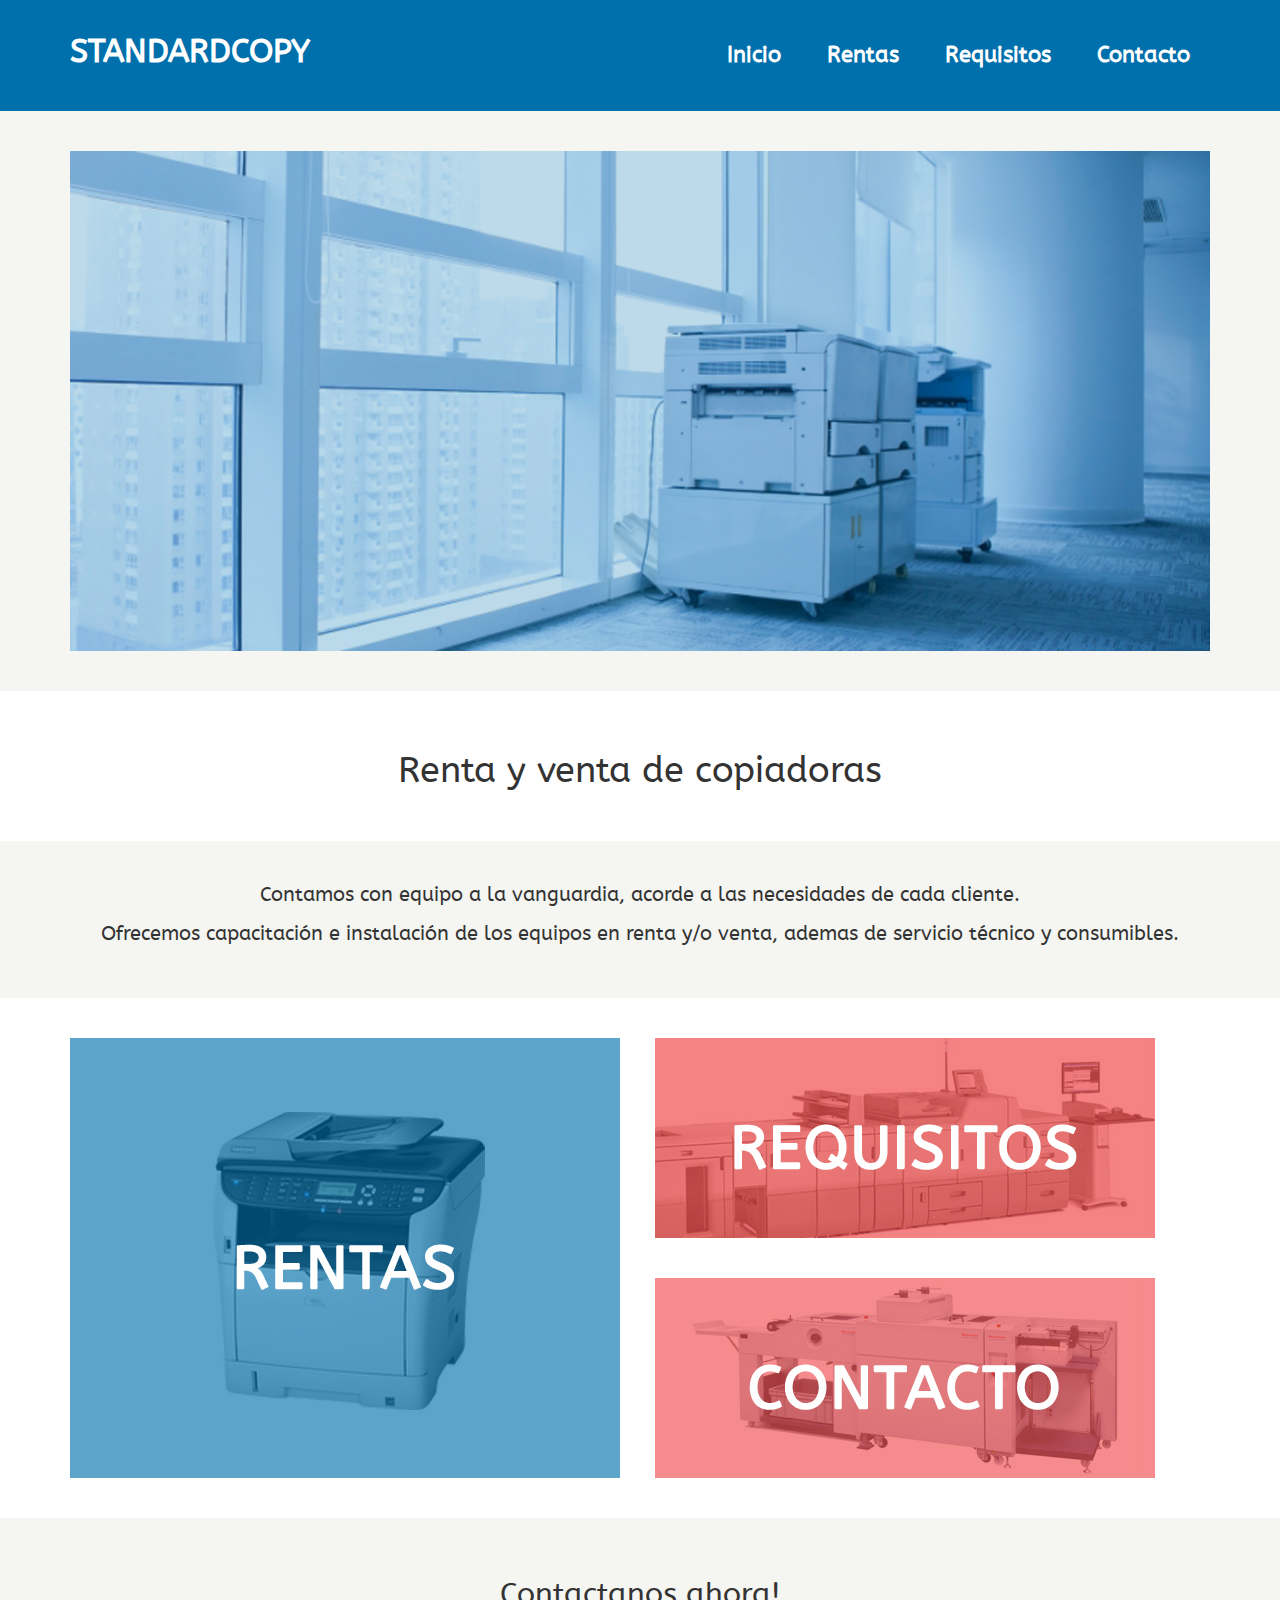
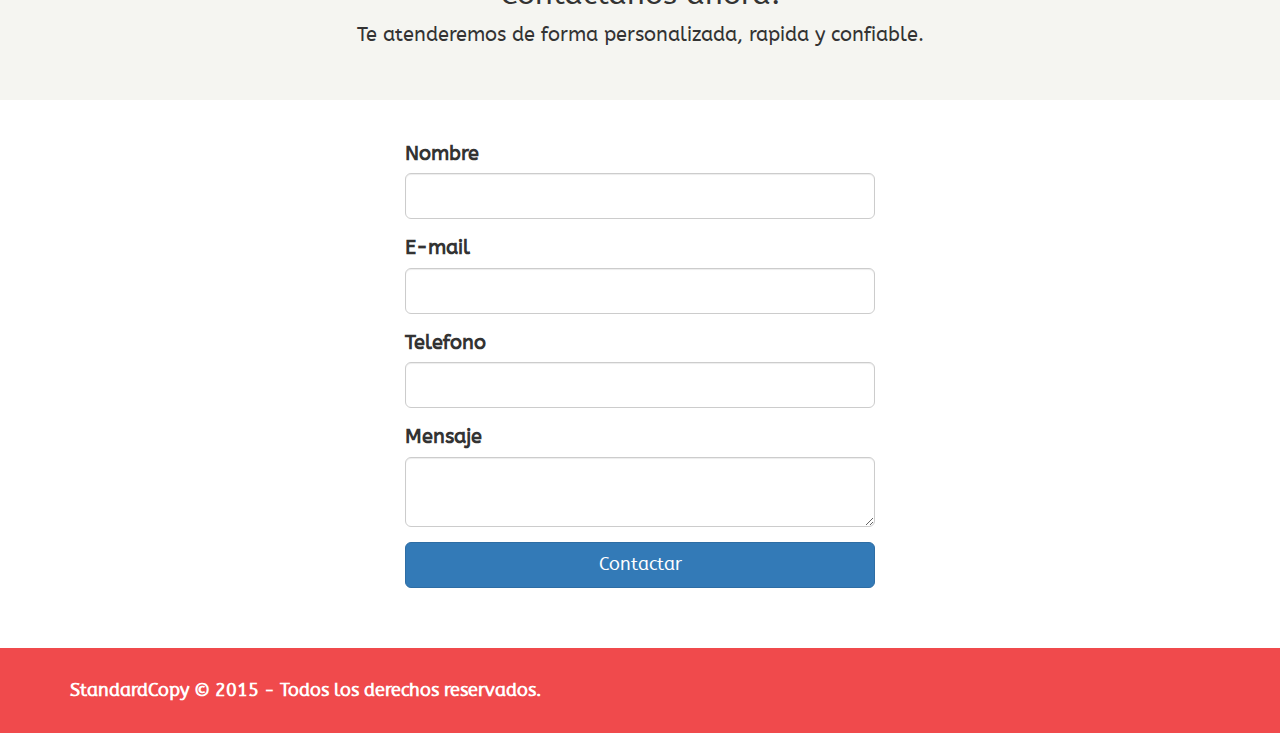
<file: index.html>
<!DOCTYPE html>
<html lang="es">
<head>
 	<meta charset="utf-8" />
	<title>Inicio - StandardCopy</title>
	<meta name="viewport" content="width=device-width, initial-scale=1" />
	<link rel="stylesheet" href="css/bootstrap.css" />
	<link rel="stylesheet" href="estilos.css" />
	<script src="js/jquery.js"></script>
	<script src="js/bootstrap.js"></script>
	<script src="js/holder.js"></script>
</head>
<body>
	<header id="supcabecera">
		<div class="container">
			<div id="milogo">StandardCopy</div>
			<nav id="navesup">
				<ul>
					<li><a href="index.html">Inicio</a></li>
					<li><a href="rentas.html">Rentas</a></li>
					<li><a href="requisitos.html">Requisitos</a></li>
					<li><a href="contacto.html">Contacto</a></li>
				</ul>
			</nav>
		</div>
	</header>
	<div id="heroimg">
		<div class="container">
			<img src="img/foto-hero1.jpg" class="imgres" />
		</div>
	</div>
	<div id="principalcont" class="textops2">
		<div class="container">
			<h1>Renta y venta de copiadoras</h1>
      <form></form>
		</div>
	</div>
	<div id="principalcont" class="textops1">
		<div class="container">
			<p>Contamos con equipo a la vanguardia, acorde a las necesidades de cada cliente.</p>
      <p>Ofrecemos capacitación e instalación de los equipos en renta y/o venta, ademas de servicio técnico y consumibles.</p>
		</div>
	</div>
	<div id="principalsec" class="contimgs1">
		<div class="container">
			<div class="row">
				<div class="col-md-6">
					<a href="rentas.html"><img src="img/foto-rentas.jpg" class="imgres" /></a>
				</div>
				<div class="col-md-6">
					<a href="requisitos.html"><img src="img/foto-requisitos.jpg" class="imgres" /></a>
					<a href="contacto.html"><img src="img/foto-contacto.jpg" class="imgres" /></a>
				</div>
			</div>
		</div>
	</div>
	<div id="principalcont2" class="textops1">
		<div class="container">
			<h2>Contactanos ahora!</h2>
			<p>Te atenderemos de forma personalizada, rapida y confiable.</p>
		</div>
	</div>
	<div id="contactando">
		<div class="container">
			<form id="" class="" method="get" action="" role="form">
				<div class="form-group">
					<label for="fconnom">Nombre</label>
					<input type="text" name="fconnom" id="fconnom" class="form-control input-lg" />
				</div>
				<div class="form-group">
					<label for="fconema">E-mail</label>
					<input type="text" name="fconema" id="fconema" class="form-control input-lg" />
				</div>
				<div class="form-group">
					<label for="fcontel">Telefono</label>
					<input type="text" name="fcontel" id="fcontel" class="form-control input-lg" />
				</div>
				<div class="form-group">
					<label for="fconmen">Mensaje</label>
					<textarea name="fconmen" id="fconmen" class="form-control input-lg"></textarea>
				</div>
				<div>
					<button type="submit" class="btn btn-primary btn-block btn-lg">Contactar</button>
				</div>
			</form>
		</div>
	</div>
	<footer id="infpie">
		<div class="container">
			<div id="infcopy">StandardCopy © 2015 - Todos los derechos reservados.</div>
		</div>
    </footer>
</body>
</html>
</file>
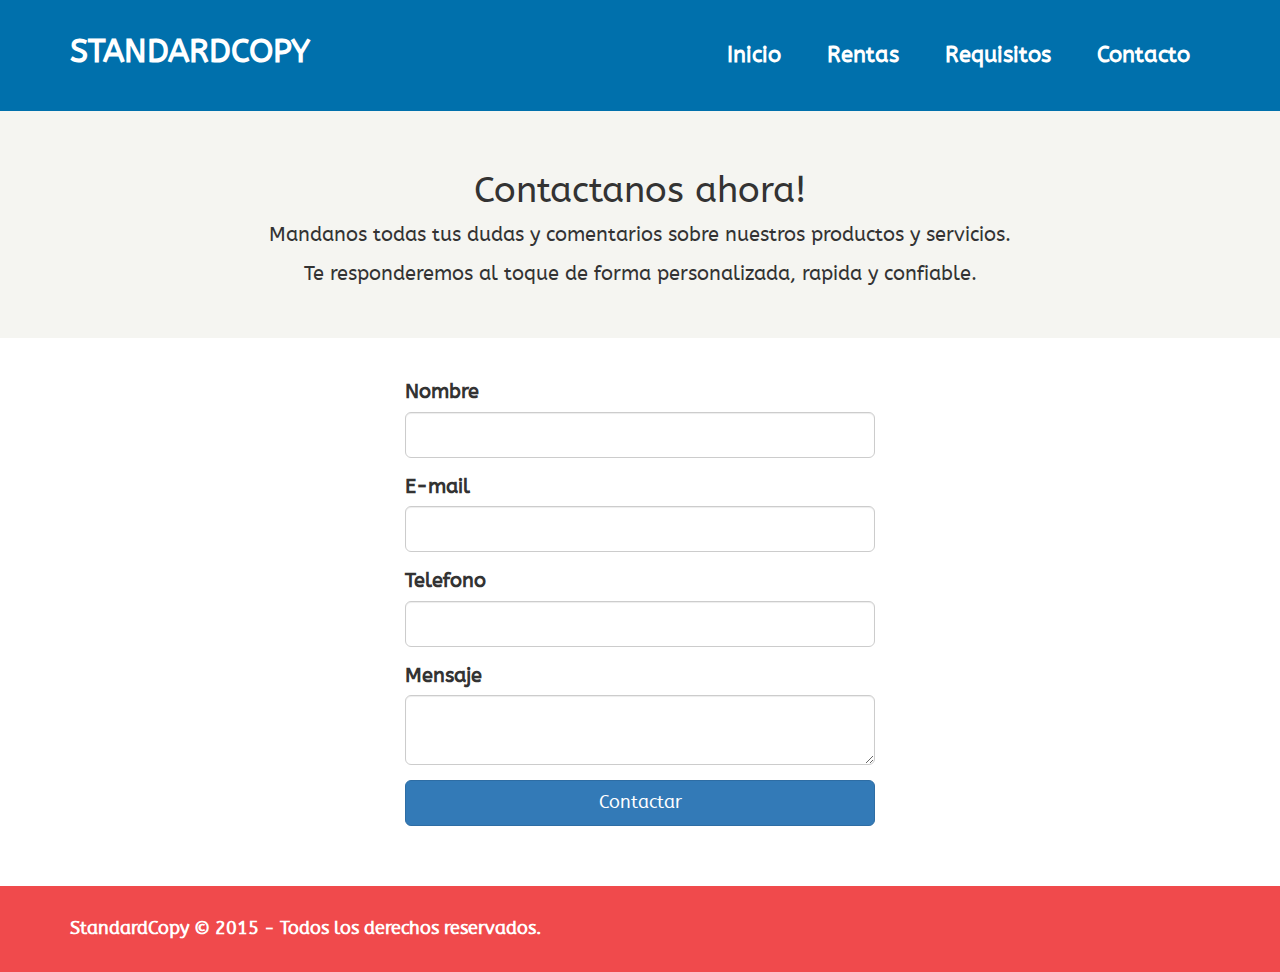
<file: contacto.html>
<!DOCTYPE html>
<html lang="es">
<head>
 	<meta charset="utf-8" />
	<title>Contacto - StandardCopy</title>
	<meta name="viewport" content="width=device-width, initial-scale=1" />
	<link rel="stylesheet" href="css/bootstrap.css" />
	<link rel="stylesheet" href="estilos.css" />
	<script src="js/jquery.js"></script>
	<script src="js/bootstrap.js"></script>
	<script src="js/holder.js"></script>
</head>
<body>
	<header id="supcabecera">
		<div class="container">
			<div id="milogo">StandardCopy</div>
			<nav id="navesup">
				<ul>
					<li><a href="index.html">Inicio</a></li>
					<li><a href="rentas.html">Rentas</a></li>
					<li><a href="requisitos.html">Requisitos</a></li>
					<li><a href="contacto.html">Contacto</a></li>
				</ul>
			</nav>
		</div>
	</header>
	<div id="principalcont2" class="textops1">
		<div class="container">
			<h1>Contactanos ahora!</h1>
			<p>Mandanos todas tus dudas y comentarios sobre nuestros productos y servicios.</p>
      <p>Te responderemos al toque de forma personalizada, rapida y confiable.</p>
		</div>
	</div>
	<div id="contactando">
		<div class="container">
			<form id="" class="" method="get" action="" role="form">
				<div class="form-group">
					<label for="fconnom">Nombre</label>
					<input type="text" name="fconnom" id="fconnom" class="form-control input-lg" />
				</div>
				<div class="form-group">
					<label for="fconema">E-mail</label>
					<input type="text" name="fconema" id="fconema" class="form-control input-lg" />
				</div>
				<div class="form-group">
					<label for="fcontel">Telefono</label>
					<input type="text" name="fcontel" id="fcontel" class="form-control input-lg" />
				</div>
				<div class="form-group">
					<label for="fconmen">Mensaje</label>
					<textarea name="fconmen" id="fconmen" class="form-control input-lg"></textarea>
				</div>
				<div>
					<button type="submit" class="btn btn-primary btn-block btn-lg">Contactar</button>
				</div>
			</form>
		</div>
	</div>
	<footer id="infpie">
		<div class="container">
			<div id="infcopy">StandardCopy © 2015 - Todos los derechos reservados.</div>
		</div>
    </footer>
</body>
</html>
</file>
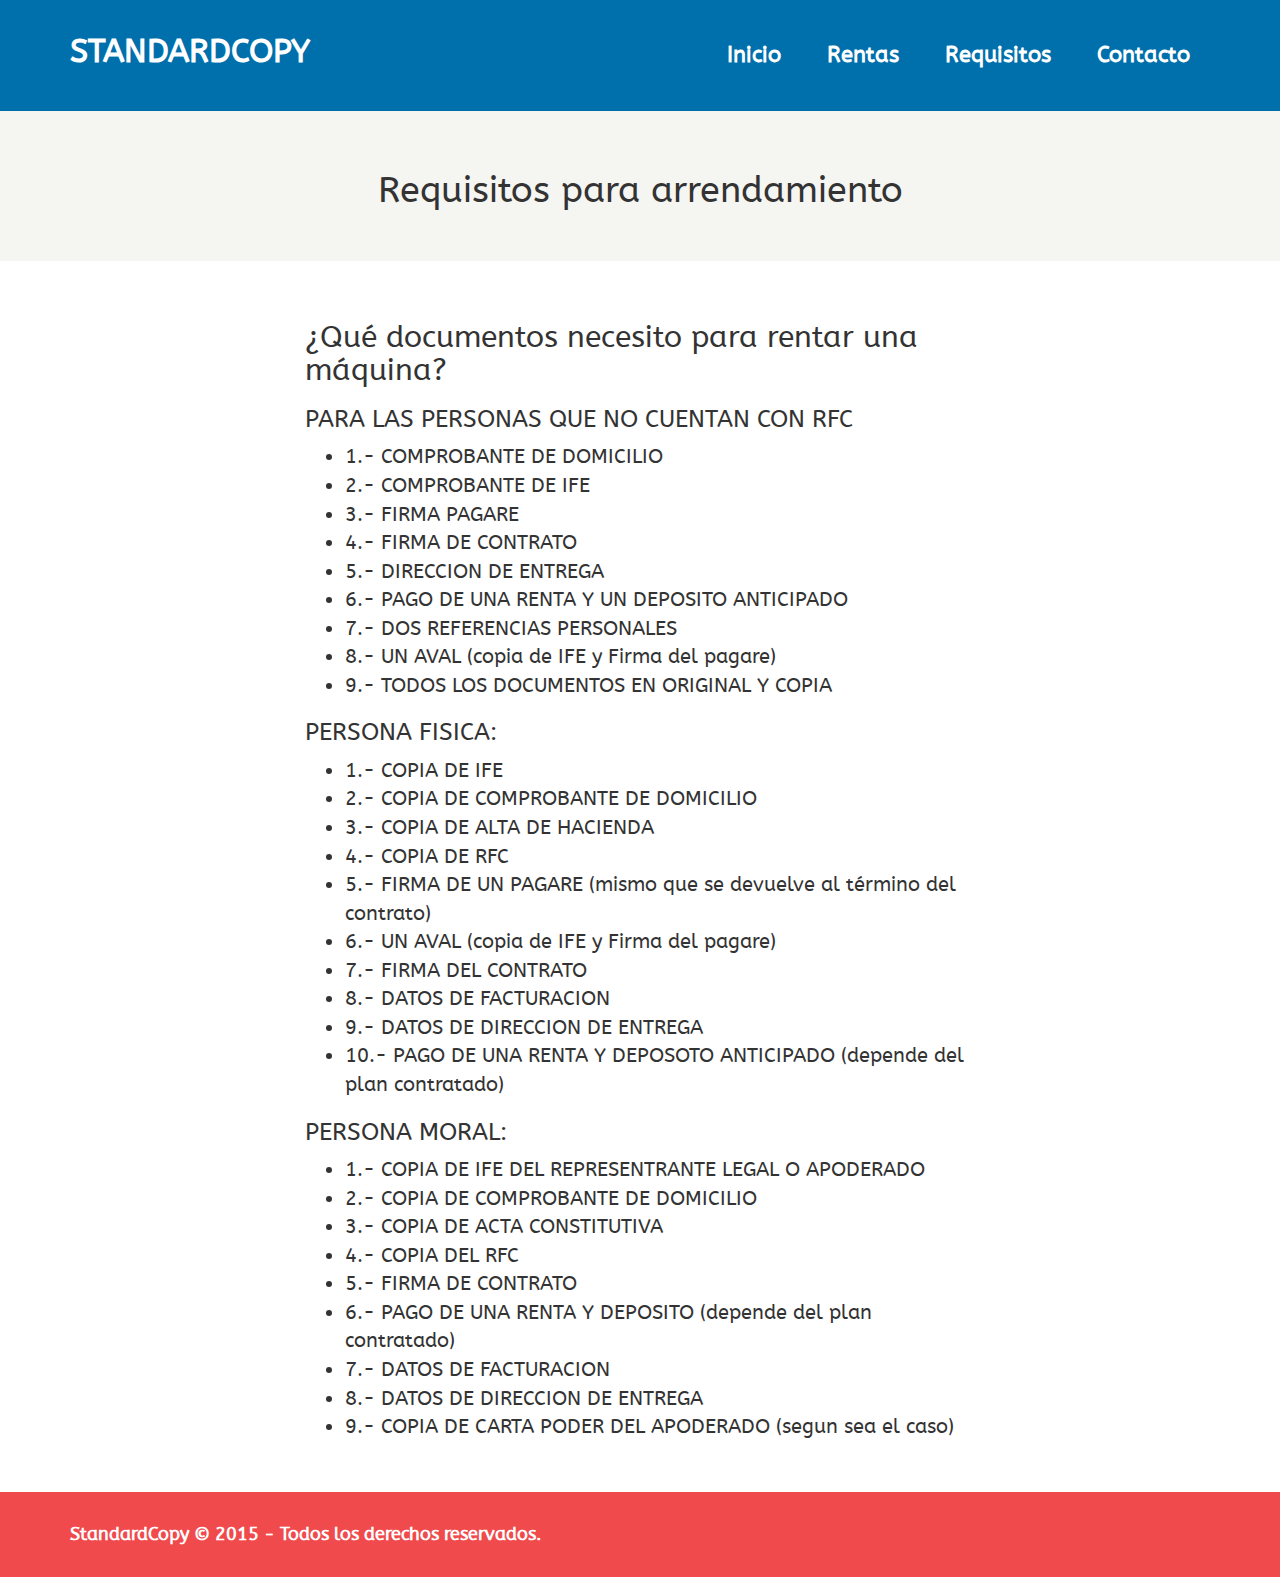
<file: requisitos.html>
<!DOCTYPE html>
<html lang="es">
<head>
 	<meta charset="utf-8" />
	<title>Requisitos - StandardCopy</title>
	<meta name="viewport" content="width=device-width, initial-scale=1" />
	<link rel="stylesheet" href="css/bootstrap.css" />
	<link rel="stylesheet" href="estilos.css" />
	<script src="js/jquery.js"></script>
	<script src="js/bootstrap.js"></script>
	<script src="js/holder.js"></script>
</head>
<body>
	<header id="supcabecera">
		<div class="container">
			<div id="milogo">StandardCopy</div>
			<nav id="navesup">
				<ul>
					<li><a href="index.html">Inicio</a></li>
					<li><a href="rentas.html">Rentas</a></li>
					<li><a href="requisitos.html">Requisitos</a></li>
					<li><a href="contacto.html">Contacto</a></li>
				</ul>
			</nav>
		</div>
	</header>
	<div id="principalcont2" class="textops1">
		<div class="container">
			<h1>Requisitos para arrendamiento</h1>
		</div>
	</div>
	<div class="textops3">
		<div class="container">
			<h2>¿Qué documentos necesito para rentar una máquina?</h2>

<h3>PARA LAS PERSONAS QUE NO CUENTAN CON RFC</h3>
<ul>
<li>1.- COMPROBANTE DE DOMICILIO</li>
<li>2.- COMPROBANTE DE IFE</li>
<li>3.- FIRMA PAGARE</li>
<li>4.- FIRMA DE CONTRATO</li>
<li>5.- DIRECCION DE ENTREGA</li>
<li>6.- PAGO DE UNA RENTA Y UN DEPOSITO ANTICIPADO</li>
<li>7.- DOS REFERENCIAS PERSONALES</li>
<li>8.- UN AVAL (copia de IFE y Firma del pagare) </li>
<li>9.- TODOS LOS DOCUMENTOS EN ORIGINAL Y COPIA</li>
</ul>

<h3>PERSONA FISICA:</h3>
<ul>
<li>1.- COPIA DE IFE</li>
<li>2.- COPIA DE COMPROBANTE DE DOMICILIO</li>
<li>3.- COPIA DE ALTA DE HACIENDA</li>
<li>4.- COPIA DE RFC</li>
<li>5.- FIRMA DE UN PAGARE  (mismo que se devuelve al término del contrato)</li>
<li>6.- UN AVAL (copia de IFE y Firma del pagare)</li>
<li>7.- FIRMA DEL CONTRATO</li>
<li>8.- DATOS DE FACTURACION</li>
<li>9.- DATOS DE DIRECCION DE ENTREGA</li>
<li>10.- PAGO DE UNA RENTA Y DEPOSOTO ANTICIPADO (depende del plan contratado)</li>
</ul>

<h3>PERSONA MORAL:</h3>
<ul>
<li>1.- COPIA DE IFE DEL REPRESENTRANTE LEGAL O APODERADO</li>
<li>2.- COPIA DE COMPROBANTE DE DOMICILIO</li>
<li>3.- COPIA DE ACTA CONSTITUTIVA</li>
<li>4.- COPIA DEL RFC</li>
<li>5.- FIRMA DE CONTRATO</li>
<li>6.- PAGO DE UNA RENTA Y DEPOSITO (depende del plan contratado)</li>
<li>7.- DATOS DE FACTURACION</li>
<li>8.- DATOS DE DIRECCION DE ENTREGA</li>
<li>9.- COPIA DE CARTA PODER DEL APODERADO (segun sea el caso)</li>
</ul>
		</div>
	</div>
	<footer id="infpie">
		<div class="container">
			<div id="infcopy">StandardCopy © 2015 - Todos los derechos reservados.</div>
		</div>
    </footer>
</body>
</html>
</file>
<file: estilos.css>
@font-face {
    font-family: 'abeezeeregular';
    src: url('fonts/abeezee-regular-webfont.eot');
    src: url('fonts/abeezee-regular-webfont.eot?#iefix') format('embedded-opentype'),
         url('fonts/abeezee-regular-webfont.woff2') format('woff2'),
         url('fonts/abeezee-regular-webfont.woff') format('woff'),
         url('fonts/abeezee-regular-webfont.ttf') format('truetype'),
         url('fonts/abeezee-regular-webfont.svg#abeezeeregular') format('svg');
    font-weight: normal;
    font-style: normal;

}
/* Estilos Generales ---------- */
body{
	font-size: 20px;
	background-color: #f5f5f1;
	font-family: abeezeeregular;
}
.imgres{
	max-width: 100% !important;
	height: auto !important;
}
/* Estilos para la cabecera ---------- */
#milogo {
		display: inline-block;
    font-family: abeezeeregular;
    font-size: 32px;
    font-weight: bold;
    text-transform: uppercase;
}
#supcabecera {
    background-color: #0070ac;
    color: #fff;
    padding-bottom: 30px;
    padding-top: 30px;
}
#navesup{
	display: inline-block;
	text-align: right;
	float: right;
}
#navesup ul{
	margin: 0;
	padding: 0
}
#navesup li{
	display: inline-block;
}
#navesup li a {
    display: block;
    font-size: 22px;
    font-weight: bold;
    padding: 10px 20px;
    text-decoration: none;
		color: #ffffff;
}
#navesup li a:hover{
	background-color: #f04a4c;
}
/* Estilos pie de pagina ---------- */
#infpie {
    background-color: #f04a4c;
    color: #fff;
    padding: 30px 0;
}
#infcopy {
    font-size: 18px;
    font-weight: bold;
    margin: 0;
}

#contactando {
    background-color: #fff;
}
#contactando .container{
	max-width: 500px;
	padding-top: 40px;
	padding-bottom: 60px;
}
.textops1 {
    padding-bottom: 40px;
    padding-top: 40px;
    text-align: center;
}
.textops2 {
    padding-bottom: 40px;
    padding-top: 40px;
    text-align: center;
	background-color: #fff;
}
.textops3 {
    padding-bottom: 40px;
    padding-top: 40px;
	background-color: #fff;
}
.textops3 .container{
	max-width: 700px;
}
.contimgs1 {
    background-color: #fff;
	padding-top: 40px;
}
.contimgs1 .imgres{
	margin-bottom: 40px;
}
#heroimg{
	margin-top: 40px;
	margin-bottom: 40px;
}

/*---------- Estilo para la pagina de rentas ---------*/
#inrent {
    background-color: #fff;
}
.prodsel{
	margin: 50px 0;
}
.prodsel img {
    max-width: 100% !important;
	max-height: inherit !important;
}
.prodsel h3 {
    font-size: 25px;
    font-weight: bold;
    margin: 19px 0;
    text-align: center;
}
.caracteristic {
    padding: 0;
}
.caracteristic li {
    font-size: 16px;
    list-style: outside none none;
    margin-bottom: 15px;
    padding-left: 15px;
}
</file>
